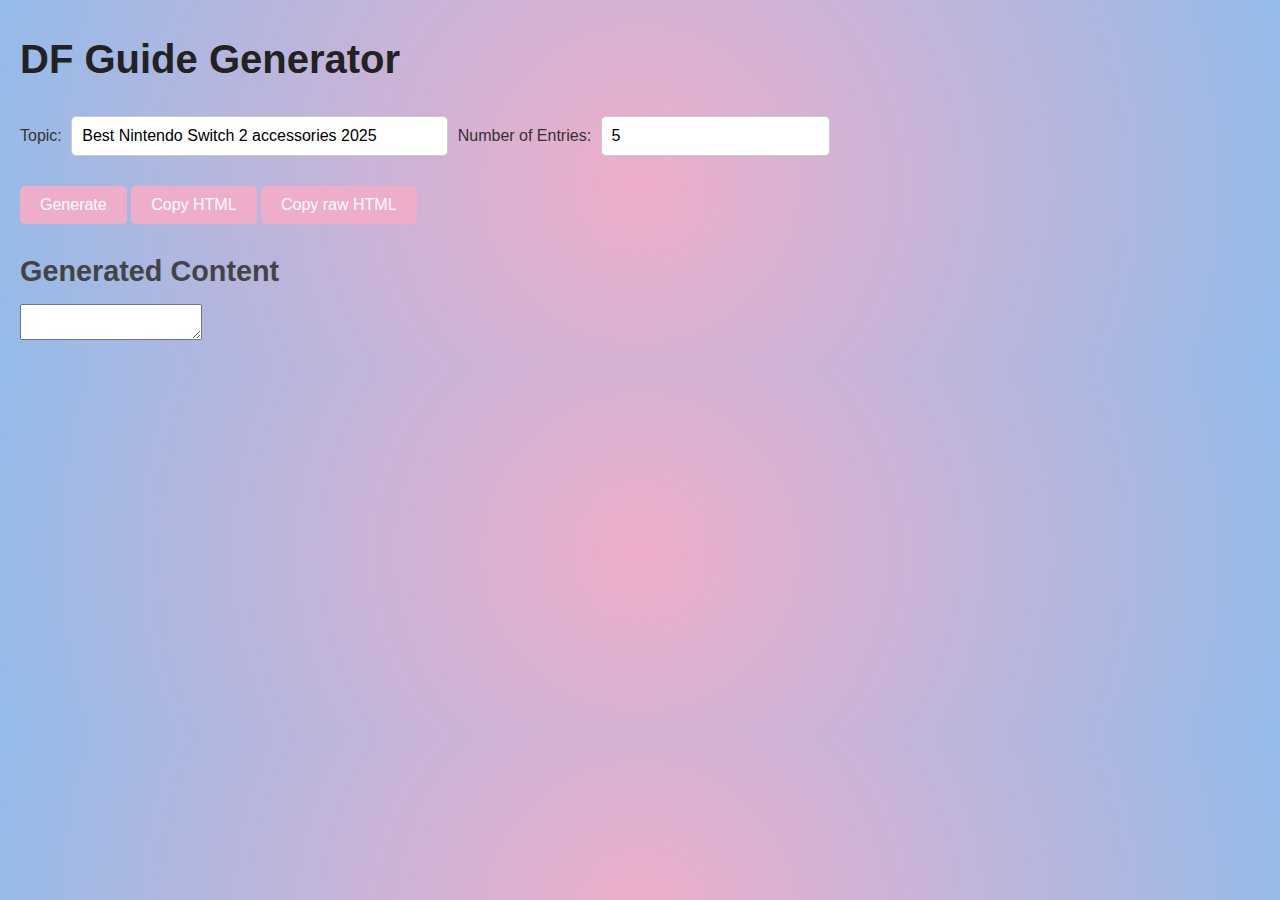
<file: index.html>
<!DOCTYPE html>
<html lang="en">
  <head>
    <meta charset="UTF-8" />
    <meta name="viewport" content="width=device-width, initial-scale=1.0" />
    <title>DF Guide Generator</title>
    <link rel="stylesheet" href="style.css" />
    <script src="https://cdn.ckeditor.com/4.20.0/standard/ckeditor.js"></script>
  </head>
  <body>
    <h1>DF Guide Generator</h1>

    <!-- Input Section -->
    <label for="topic">Topic: </label>
    <input
      type="text"
      id="topic"
      value="Best Nintendo Switch 2 accessories 2025"
      size="36"
    />
    <label for="entries">Number of Entries: </label>
    <input type="number" id="entries" min="1" size="20" value="5">
    <br /><br />
    <button onclick="generateContent()">Generate</button>
    <button onclick="copyToClipboard()">Copy HTML</button>
    <button onclick="copyToClipboardRaw()">Copy raw HTML</button>
    <!-- Generated Content Section -->
    <div id="generatedContent" class="hidden">
      <h2>Generated Content</h2>
      <textarea id="editor"></textarea>

    </div>

    <script>
      // Function to generate HTML content based on user input
      function generateContent() {
        const topic = document.getElementById("topic").value;
        const entries = parseInt(document.getElementById("entries").value) || 0;

        if (!topic || entries < 1) {
          alert("Please provide a valid topic and number of entries.");
          return;
        }

        const title = `Best ${topic}`;
        let html = `<h1>${title}</h1>\n<p>Lorem ipsum dolor sit amet, consectetur adipiscing elit.</p>\n<ul>`;

        // Table of contents with internal links
        for (let i = 1; i <= entries; i++) {
          const entryId = `entry${i}`;
          html += `<li><a href="#${entryId}">Entry ${i}</a></li>`;
        }

        html += `</ul>\n<fragment id="primis-df" />\n`; // Add <fragment id="primis-df" />

        // Generate entries with <h2> tags having id attributes
        for (let i = 1; i <= entries; i++) {
          const entryId = `entry${i}`;
          html += `<hr />\n<table>\n<tr>\n<td>\n<h2 id="${entryId}">Best ${topic} ${i}</h2>\n<p><em>Subtitle for ${topic} ${i}</em></p>\n</td>\n<td>\n<ul>\n`;
          html += `<li><strong><a href="https://example.com/amazon-uk-${i}" rel="sponsored">Check price on Amazon UK</a></strong></li>\n`;
          html += `<li><strong><a href="https://example.com/amazon-us-${i}" rel="sponsored">Check price on Amazon US</a></strong></li>\n`;
          html += `</ul>\n</td>\n</tr>\n</table>\n`;
          html += `<p>Lorem ipsum dolor sit amet, consectetur adipiscing elit.</p>\n`;
          html += `<ul>\n<li><strong>Pro:</strong> Advantage 1</li>\n<li><strong>Pro:</strong> Advantage 2</li>\n<li><strong>Con:</strong> Disadvantage 1</li>\n</ul>\n`;
        }

        html += `<poll />\n`; // Add <poll /> at the end

        // Initialize CKEditor content
        document.getElementById("generatedContent").classList.remove("hidden");
        const editor =
          CKEDITOR.instances.editor ||
          CKEDITOR.replace("editor", {
            extraAllowedContent: "fragment[*]{*}; poll[*]{*}; h2[id]",
            allowedContent: true,
          });
        editor.setData(html);
      }

      function copyToClipboardRaw() {
        const topic = document.getElementById("topic").value;
        const entries = parseInt(document.getElementById("entries").value) || 0;

        if (!topic || entries < 1) {
          alert("Please provide a valid topic and number of entries.");
          return;
        }

        let html = `<h1>Best ${topic}</h1>\n<p>Lorem ipsum dolor sit amet, consectetur adipiscing elit.</p>\n<ul>`;

        for (let i = 1; i <= entries; i++) {
          html += `<li><a href="#entry${i}">Entry ${i}</a></li>`;
        }

        html += `</ul>\n<fragment slug="primis-df" />\n`;

        for (let i = 1; i <= entries; i++) {
          html += `<hr />\n<table>\n<tr>\n<td>\n<h2 id="entry${i}">Best ${topic} ${i}</h2>\n<p><em>Subtitle for ${topic} ${i}</em></p>\n</td>\n<td>\n<ul>\n`;
          html += `<li><strong><a href="https://example.com/amazon-uk-${i}" rel="sponsored">Check price on Amazon UK</a></strong></li>\n`;
          html += `<li><strong><a href="https://example.com/amazon-us-${i}" rel="sponsored">Check price on Amazon US</a></strong></li>\n`;
          html += `</ul>\n</td>\n</tr>\n</table>\n`;
          html += `<p>Lorem ipsum dolor sit amet, consectetur adipiscing elit.</p>\n`;
          html += `<ul>\n<li><strong>Pro:</strong> Advantage 1</li>\n<li><strong>Pro:</strong> Advantage 2</li>\n<li><strong>Con:</strong> Disadvantage 1</li>\n</ul>\n`;
        }

        html += `<poll />\n`;

        // Copy raw HTML to clipboard
        navigator.clipboard
          .writeText(html)
          .then(() => {
            alert("Raw HTML copied to clipboard!");
          })
          .catch((err) => {
            console.error("Could not copy text: ", err);
          });
      }

      // Function to copy HTML content to clipboard
      function copyToClipboard() {
        const editor = CKEDITOR.instances.editor;
        let html = editor.getData();

        // Post-process to fix self-closing tags
        html = html.replace(/<fragment([^>]*)><\/fragment>/g, "<fragment$1 />");
        html = html.replace(/<poll([^>]*)><\/poll>/g, "<poll$1 />");

        // Ensure no unwanted nesting of tags
        html = html.replace(/<\/poll><\/fragment>/g, "</poll>\n</fragment>");

        navigator.clipboard
          .writeText(html)
          .then(() => {
            alert("HTML copied to clipboard!");
          })
          .catch((err) => {
            console.error("Could not copy text: ", err);
          });
      }
    </script>
  </body>
</html>
</file>
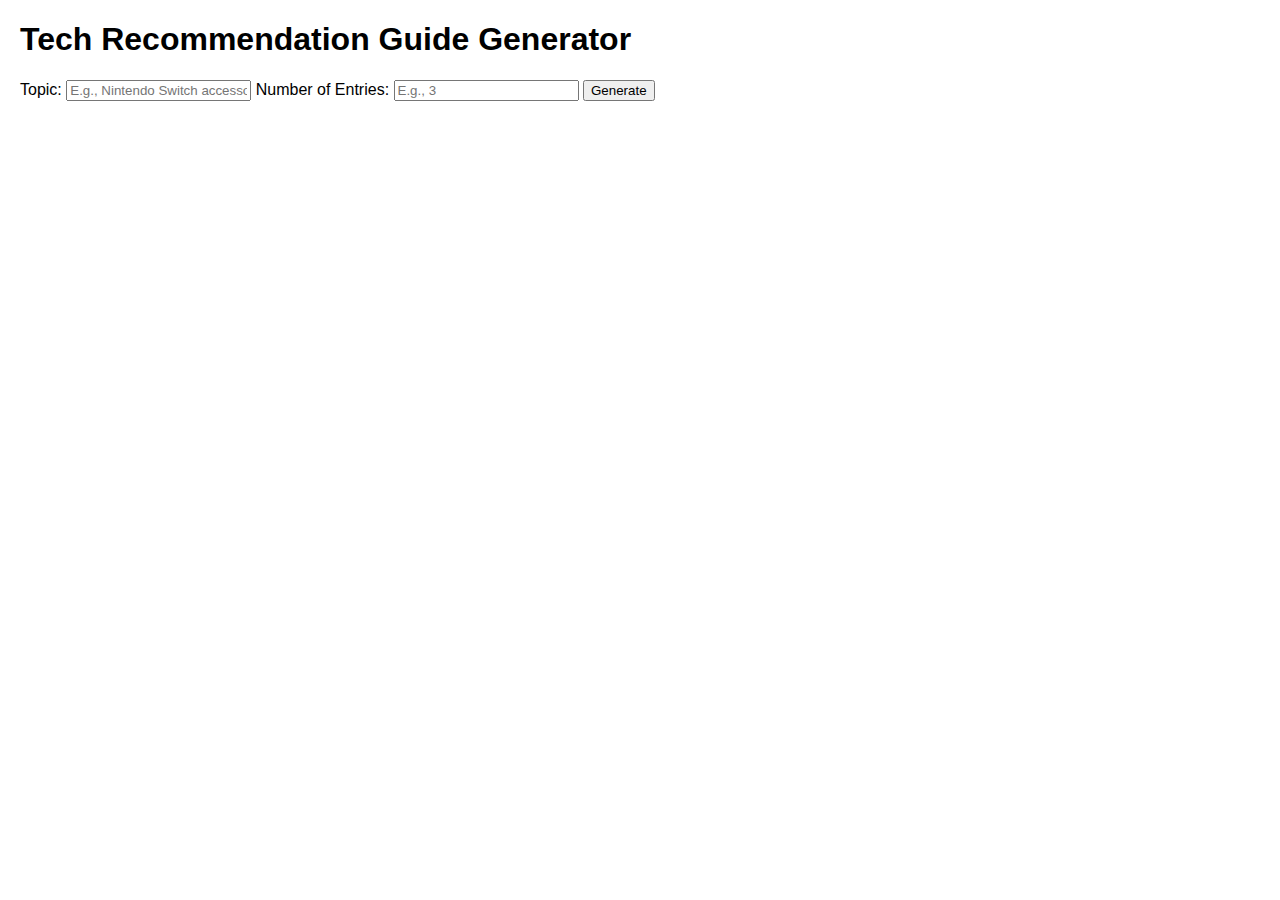
<file: guide-generation.html>
<!DOCTYPE html>
<html lang="en">
  <head>
    <meta charset="UTF-8" />
    <meta name="viewport" content="width=device-width, initial-scale=1.0" />
    <title>Tech Recommendation Guide Generator</title>
    <script src="https://cdn.ckeditor.com/4.22.1/standard/ckeditor.js"></script>
    <link
      href="https://cdn.quilljs.com/1.3.6/quill.snow.css"
      rel="stylesheet"
    />
    <style>
      body {
        font-family: Arial, sans-serif;
        margin: 20px;
      }
      table {
        width: 100%;
        border-collapse: collapse;
        margin-bottom: 20px;
      }
      table,
      th,
      td {
        border: 1px solid #ddd;
      }
      th,
      td {
        padding: 10px;
        text-align: left;
      }
      ul {
        padding-left: 20px;
      }
      .quill-container {
        margin-top: 20px;
        margin-bottom: 20px;
      }
      .hidden {
        display: none;
      }
    </style>
  </head>
  <body>
    <h1>Tech Recommendation Guide Generator</h1>
    <label for="topic">Topic: </label>
    <input
      type="text"
      id="topic"
      placeholder="E.g., Nintendo Switch accessories"
    />
    <label for="entries">Number of Entries: </label>
    <input type="number" id="entries" placeholder="E.g., 3" min="1" />
    <button onclick="generateContent()">Generate</button>

    <div id="generatedContent" class="hidden">
      <h2>Generated Content</h2>
      <button onclick="copyToClipboard()">Copy HTML</button>
      <br />
      <textarea id="editor"></textarea>
    </div>

    <script>
      function generateContent() {
        const topic = document.getElementById("topic").value;
        const entries = parseInt(document.getElementById("entries").value) || 0;

        if (!topic || entries < 1) {
          alert("Please provide a valid topic and number of entries.");
          return;
        }

        const title = `Best ${topic}`;
        let html = `<h1>${title}</h1>\n<p>Lorem ipsum dolor sit amet, consectetur adipiscing elit.</p>\n<ul>`;

        // Table of contents generation
        for (let i = 1; i <= entries; i++) {
          const entryId = `entry${i}`;
          html += `<li><a href="#${entryId}">Entry ${i}</a></li>`;
        }

        html += `</ul>\n`;

        // Entry generation with corresponding <h2> tags having id attributes
        for (let i = 1; i <= entries; i++) {
          const entryId = `entry${i}`;
          html += `<hr />\n<table>\n<tr>\n<td>\n<h2 id="${entryId}">Best ${topic} ${i}</h2>\n<p><em>Subtitle for ${topic} ${i}</em></p>\n</td>\n<td>\n<ul>\n`;
          html += `<li><strong><a href="https://example.com/amazon-uk-${i}" rel="sponsored">Check price on Amazon UK</a></strong></li>\n`;
          html += `<li><strong><a href="https://example.com/amazon-us-${i}" rel="sponsored">Check price on Amazon US</a></strong></li>\n`;
          html += `</ul>\n</td>\n</tr>\n</table>\n`;
          html += `<p>Lorem ipsum dolor sit amet, consectetur adipiscing elit.</p>\n`;
          html += `<ul>\n<li><strong>Pro:</strong> Advantage 1</li>\n<li><strong>Pro:</strong> Advantage 2</li>\n<li><strong>Con:</strong> Disadvantage 1</li>\n</ul>\n`;
        }

        // Reveal the editor and add the HTML to CKEditor
        document.getElementById("generatedContent").classList.remove("hidden");

        if (!CKEDITOR.instances.editor) {
          CKEDITOR.replace("editor");
        }

        const editor = CKEDITOR.instances.editor;
        editor.setData(html);
      }

      function copyToClipboard() {
        const editor = CKEDITOR.instances.editor;
        const html = editor.getData();

        navigator.clipboard
          .writeText(html)
          .then(() => {
            alert("HTML copied to clipboard!");
          })
          .catch((err) => {
            console.error("Could not copy text: ", err);
          });
      }
    </script>
  </body>
</html>
</file>
<file: style.css>
/* General Styles */
body {
    font-family: Arial, sans-serif;
    line-height: 1.6;
    margin: 20px;
    background: rgb(238,174,202);
    background: radial-gradient(circle, rgba(238,174,202,1) 0%, rgba(148,187,233,1) 100%);
    color: #333;
}

/* Headings */
h1 {
    font-size: 2.5em;
    margin-bottom: 20px;
    color: #222;
}

h2 {
    font-size: 1.8em;
    color: #444;
    margin-bottom: 10px;
}

/* Paragraphs */
p {
    margin: 10px 0;
    color: #555;
}

/* Emphasized Text */
em {
    color: #777;
    font-style: italic;
}

/* Strong Text */
strong {
    color: #000;
}

/* Links */
a {
    color: #007bff;
    text-decoration: none;
}

a:hover {
    text-decoration: underline;
    color: #0056b3;
}

/* Table of Contents */
ul {
    padding: 0;
    list-style-type: none;
    margin-bottom: 20px;
}

ul li {
    margin: 5px 0;
}

ul li a {
    font-weight: bold;
}

/* Horizontal Rule */
hr {
    border: 0;
    height: 1px;
    background: #ccc;
    margin: 20px 0;
}

/* Tables */
table {
    width: 100%;
    border-collapse: collapse;
    margin-bottom: 20px;
    background-color: #fff;
}

table, th, td {
    border: 1px solid #ddd;
}

th, td {
    padding: 15px;
    text-align: left;
    vertical-align: top;
}

/* Lists Inside Tables */
td ul {
    padding-left: 20px;
    list-style-type: disc;
}

/* Buttons */
button {
    display: inline-block;
    background: rgb(238,174,202);
    color: #fff;
    border: none;
    padding: 10px 20px;
    font-size: 1em;
    cursor: pointer;
    border-radius: 5px;
}

button:hover {
    background-color: #0056b3;
}

/* Input Fields */
input[type="text"], input[type="number"] {
    padding: 10px;
    margin: 5px;
    font-size: 1em;
    border: 1px solid #ccc;
    border-radius: 5px;
}

input[type="text"]:focus, input[type="number"]:focus {
    border-color: #007bff;
    outline: none;
    box-shadow: 0 0 5px rgba(0, 123, 255, 0.5);
}
</file>
